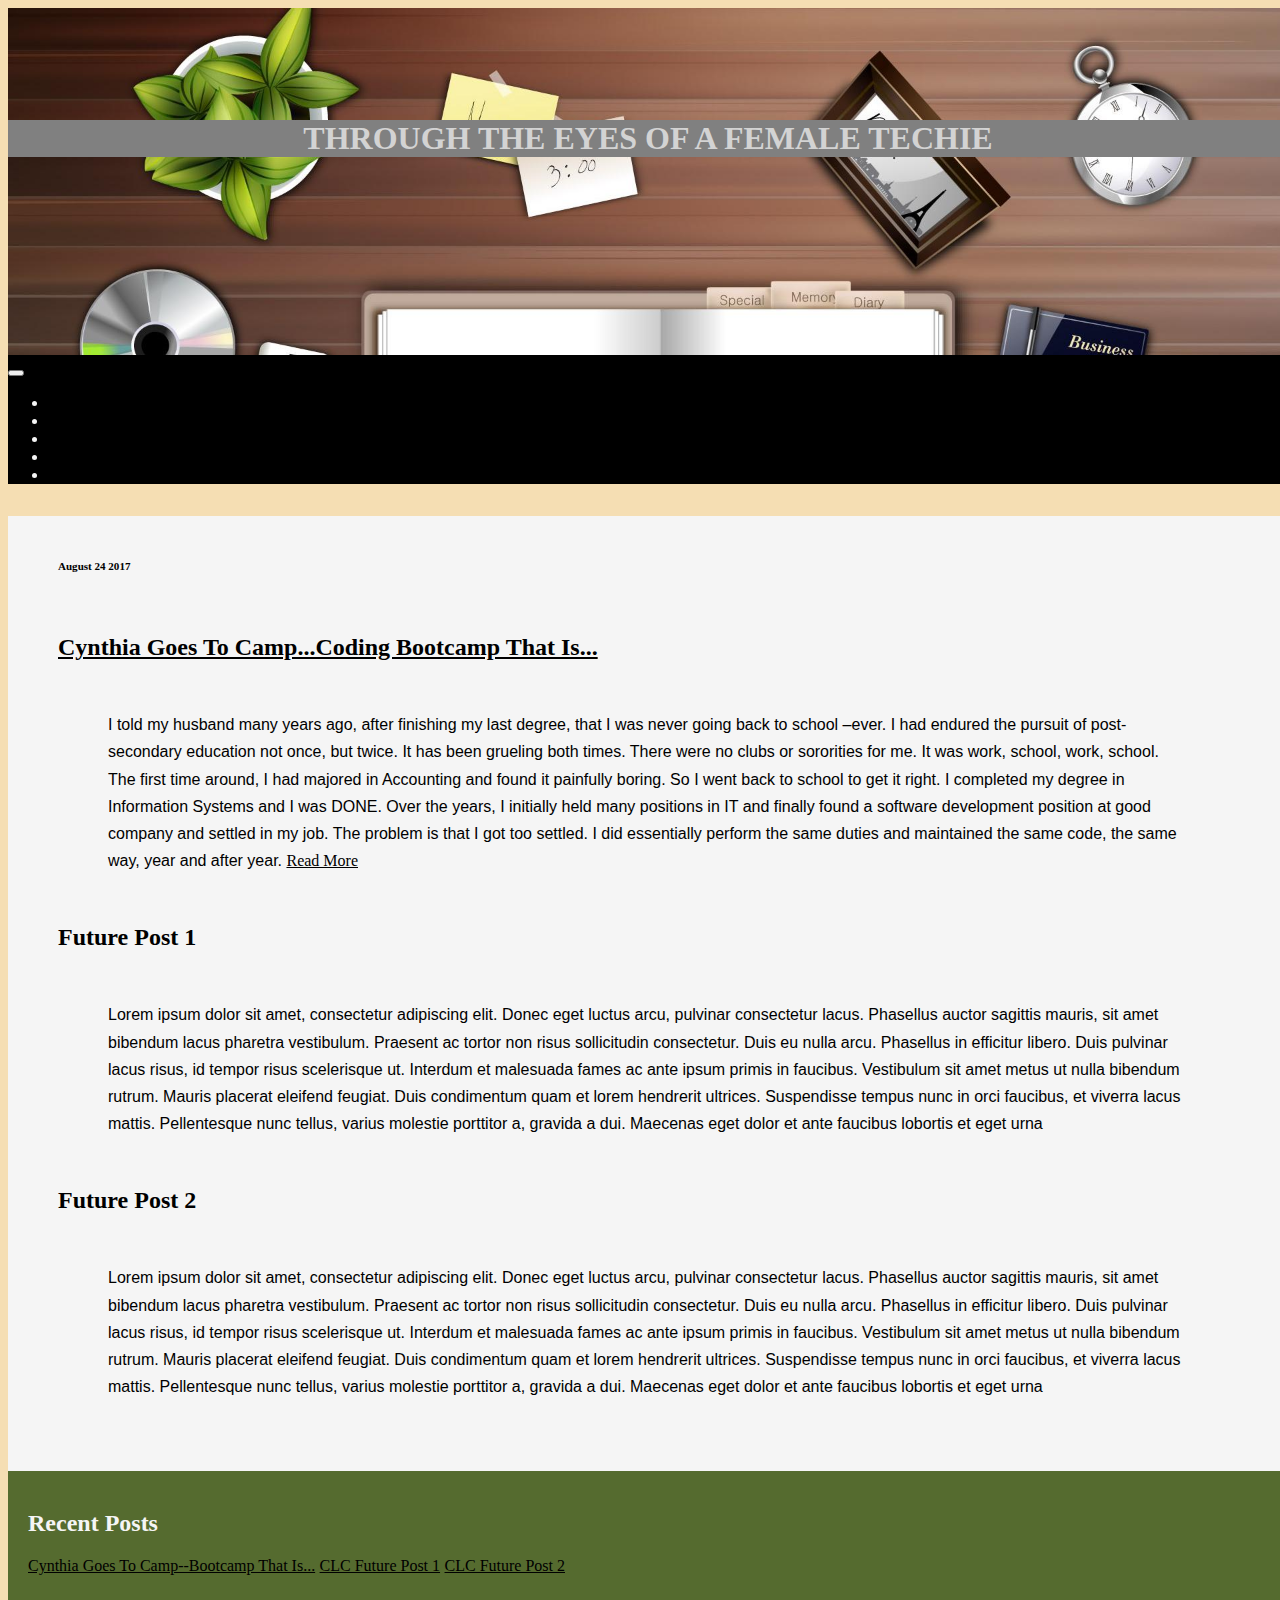
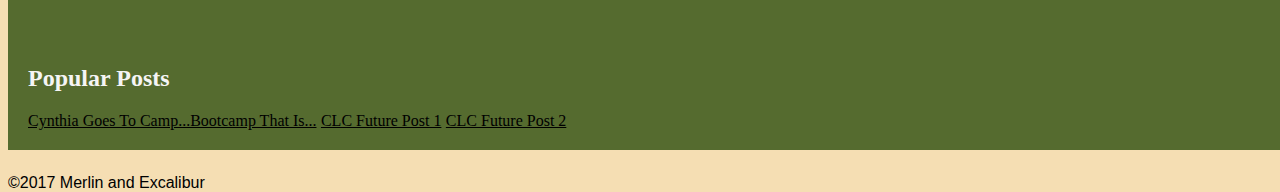
<file: index.html>
<!DOCTYPE html>
<html lang="en">
<head>
    <meta charset="UTF-8">
    <meta name="viewport" content="width=device-width, initial-scale=1.0">
    <meta http-equiv="X-UA-Compatible" content="ie=edge">
    <title>Document</title>
     <!-- <link rel="stylesheet" href="css/bootstrap.min.css"> -->
    
    <link rel="stylesheet" href="https://maxcdn.bootstrapcdn.com/bootstrap/4.0.0-beta/css/bootstrap.min.css" integrity="sha384-/Y6pD6FV/Vv2HJnA6t+vslU6fwYXjCFtcEpHbNJ0lyAFsXTsjBbfaDjzALeQsN6M" crossorigin="anonymous">
    <link rel="stylesheet" href="/site.css">
</head>
<body>
       <div class ="blok1 container-fluid">
        <h1 class ="container" > THROUGH THE EYES OF A FEMALE TECHIE</h1>
         <!-- <img src="/coffee.jpg" class="img-fluid" alt="Sample photo"> -->
    </div> 
    
    <header class="container-fluid">

    <!-- <div class ="container-fluid">
        <h1  class="container" > THROUGH THE EYES OF A FEMALE TECHIE</h1>
         <img src="/office_4-t2.jpg" class="img-fluid" alt="Sample photo">
    </div> 
     -->
        <!-- Brand -->
      <!-- <h1>  Learn To Trade Options </br> Take Your Investing To Another Level</h1> -->
      <!-- <img src="/geek_glasses.jpg" id="bg-girl" alt="Sample photo"> -->

     <nav class="navbar navbar-expand-md navbar-dark " id="navStyle">
          
 <button class="navbar-toggler" type="button" data-toggle="collapse" data-target="#nav-content" aria-controls="nav-content" aria-expanded="false" aria-label="Toggle navigation">
    <span class="navbar-toggler-icon"></span>
</button>
       <a class="navbar-brand" id="brandStyling" href="#">Cynthia Crafter | Software Developer</a>
       <div class="collapse navbar-collapse" id="nav-content">                
            <ul class="navbar-nav nav nav-pills justify-content-end">
                <li class="nav-item">
                    <a class="nav-link active bg-success" href="/">Home</a>
                </li>
                <li class="nav-item">
                    <a class="nav-link" href="/Training.html"> Projects</a>
                </li>
                <li class="nav-item">
                    <a class="nav-link " href="/Strategy.html"> Local Events</a>
                </li>
                <li class="nav-item">
                <li class="nav-item">
                    <a class="nav-link" href="/About.html">About Me</a>
                </li>
            </ul>
       </div>
        </nav>
    </header>
 
 <div class="container-fluid">
 <div class="row">
   <div class="col-md-1"></div>  
   <div class="col-md-7" id="first-column" >
            
       
        <article class="mainArticle">
            <h5> <small>August 24 2017</small></h5><br>
            <h2><a href="/codecamp.html">Cynthia Goes To Camp...Coding Bootcamp That Is...</a></h2>
            <p>
                I told my husband many years ago, after finishing my last degree, that I was never going back to school –ever. I had endured the pursuit of post-secondary education not once, but twice. It has been grueling both times. There were no clubs or sororities for me. It was work, school, work, school.  The first time around, I had majored in Accounting and found it painfully boring. So I went back to school to get it right. I completed my degree in Information Systems and I was DONE.
Over the years, I initially held many positions in IT and finally found a software development position at good company and settled in my job. The problem is that I got too settled.  I did essentially perform the same duties and maintained the same code, the same way, year and after year. 
 <a href="/codecamp.html" class="btn btn-secondary  btn-md" role="button">Read More</a>
               
            </p>
           
        </article >
         <article class="mainArticle">
            <h2>Future Post 1</h2>
            <p>

                Lorem ipsum dolor sit amet, consectetur adipiscing elit. Donec eget luctus arcu, pulvinar consectetur lacus. Phasellus auctor sagittis mauris, sit amet bibendum lacus pharetra vestibulum. Praesent ac tortor non risus sollicitudin consectetur. Duis eu nulla arcu. Phasellus in efficitur libero. Duis pulvinar lacus risus, id tempor risus scelerisque ut. Interdum et malesuada fames ac ante ipsum primis in faucibus. Vestibulum sit amet metus ut nulla bibendum rutrum. Mauris placerat eleifend feugiat. Duis condimentum quam et lorem hendrerit ultrices. Suspendisse tempus nunc in orci faucibus, et viverra lacus mattis. Pellentesque nunc tellus, varius molestie porttitor a, gravida a dui. Maecenas eget dolor et ante faucibus lobortis et eget urna
            </p>
        </article >
        <article class="mainArticle">
            <h2>Future Post 2</h2>
            <p>

                Lorem ipsum dolor sit amet, consectetur adipiscing elit. Donec eget luctus arcu, pulvinar consectetur lacus. Phasellus auctor sagittis mauris, sit amet bibendum lacus pharetra vestibulum. Praesent ac tortor non risus sollicitudin consectetur. Duis eu nulla arcu. Phasellus in efficitur libero. Duis pulvinar lacus risus, id tempor risus scelerisque ut. Interdum et malesuada fames ac ante ipsum primis in faucibus. Vestibulum sit amet metus ut nulla bibendum rutrum. Mauris placerat eleifend feugiat. Duis condimentum quam et lorem hendrerit ultrices. Suspendisse tempus nunc in orci faucibus, et viverra lacus mattis. Pellentesque nunc tellus, varius molestie porttitor a, gravida a dui. Maecenas eget dolor et ante faucibus lobortis et eget urna
            </p>
        </article>

     </div>
     

        <div class="col-md-3" id="test-column">
            <h2 >Recent Posts</h2>
             <div class="list-group postspacing">
                 <a href="#" class="list-group-item">Cynthia Goes To Camp--Bootcamp That Is...</a>
                 <a href="#" class="list-group-item">CLC Future Post 1</a>
                 <a href="#" class="list-group-item">CLC Future Post 2</a>
            </div> 
            <h2 >Popular Posts</h2>
             <div class="list-group">
                 <a href="#" class="list-group-item">Cynthia Goes To Camp...Bootcamp That Is...</a>
                 <a href="#" class="list-group-item">CLC Future Post 1</a>
                 <a href="#" class="list-group-item">CLC Future Post 2</a>
             </div> 
             <!-- <div class="col-md-1"></div>  -->

  
    </div>
 </div>
   <footer>
       &copy;2017 Merlin and Excalibur
   </footer>
     <script src="https://code.jquery.com/jquery-3.2.1.slim.min.js" integrity="sha384-KJ3o2DKtIkvYIK3UENzmM7KCkRr/rE9/Qpg6aAZGJwFDMVNA/GpGFF93hXpG5KkN" crossorigin="anonymous"></script>
 <script src="https://cdnjs.cloudflare.com/ajax/libs/popper.js/1.11.0/umd/popper.min.js" integrity="sha384-b/U6ypiBEHpOf/4+1nzFpr53nxSS+GLCkfwBdFNTxtclqqenISfwAzpKaMNFNmj4" crossorigin="anonymous"></script>
     <script src="https://maxcdn.bootstrapcdn.com/bootstrap/4.0.0-beta/js/bootstrap.min.js" integrity="sha384-h0AbiXch4ZDo7tp9hKZ4TsHbi047NrKGLO3SEJAg45jXxnGIfYzk4Si90RDIqNm1" crossorigin="anonymous"></script>

</body>
</html>
</file>
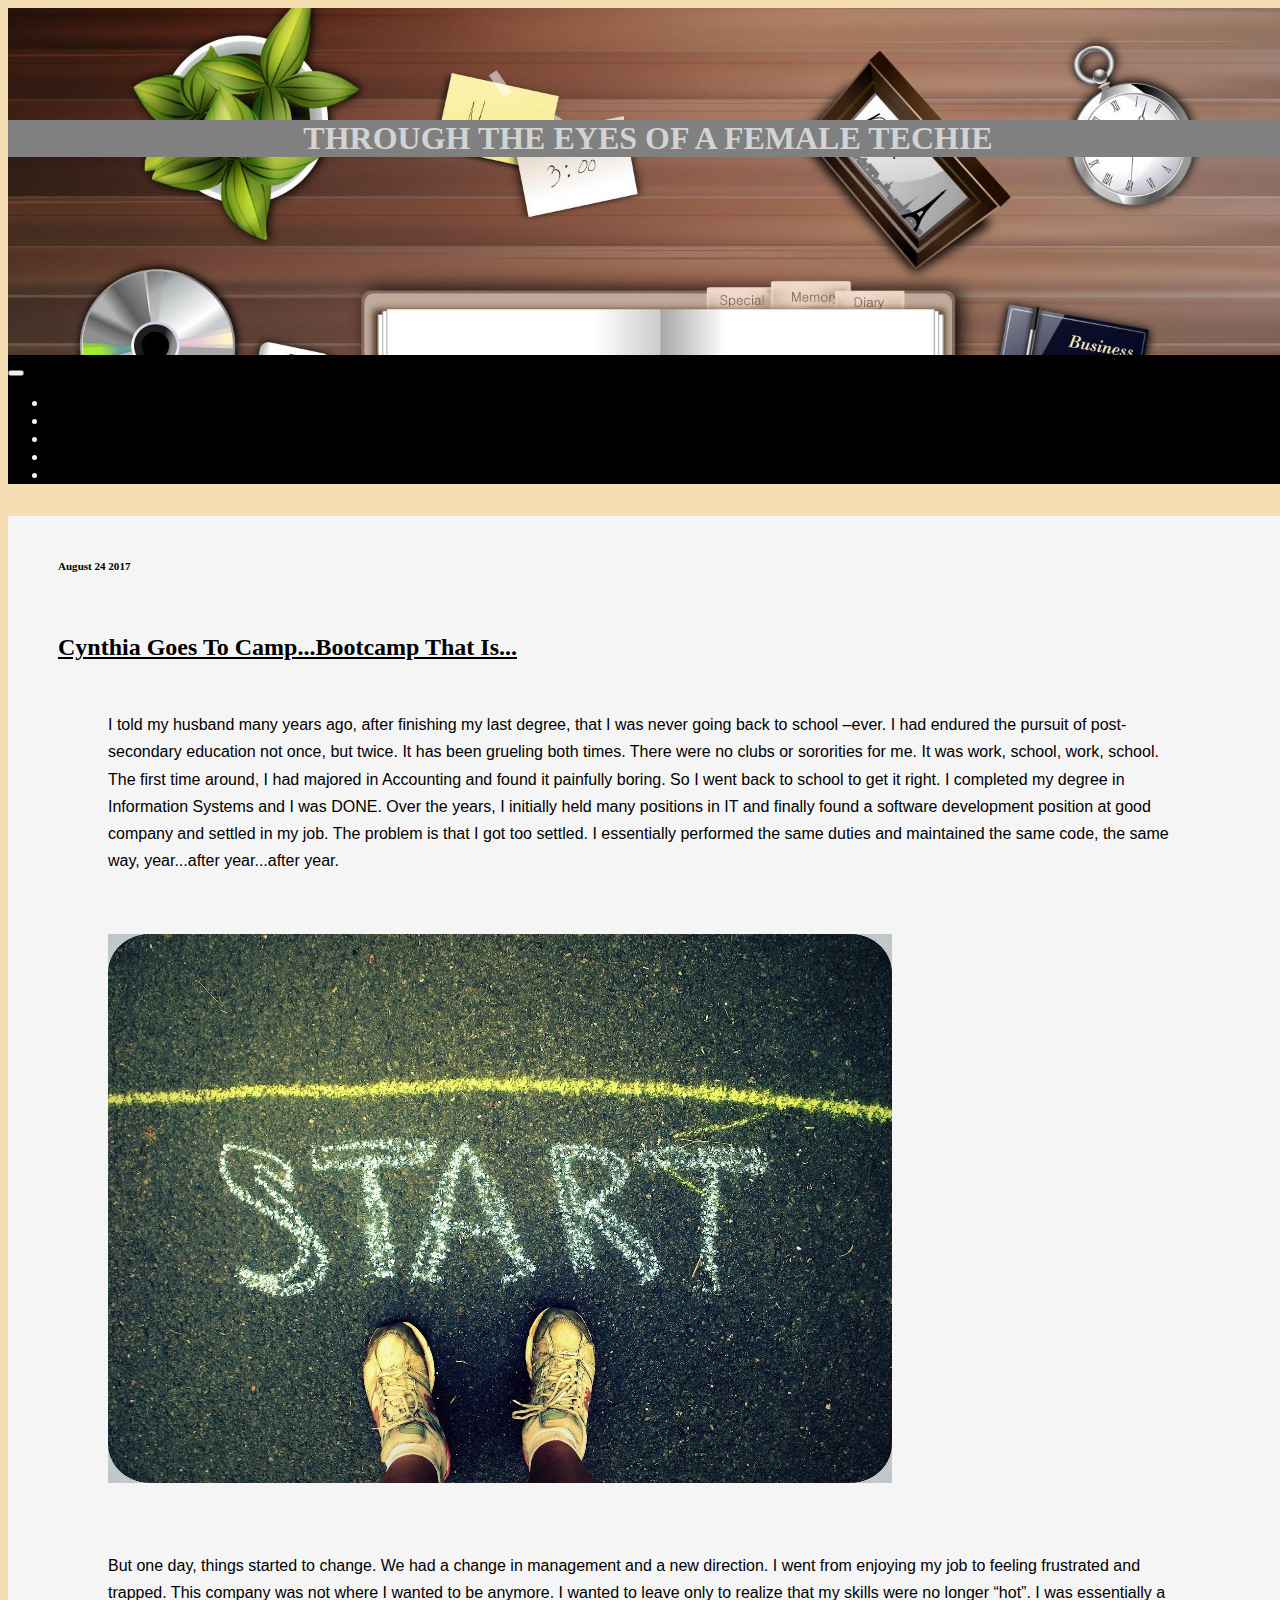
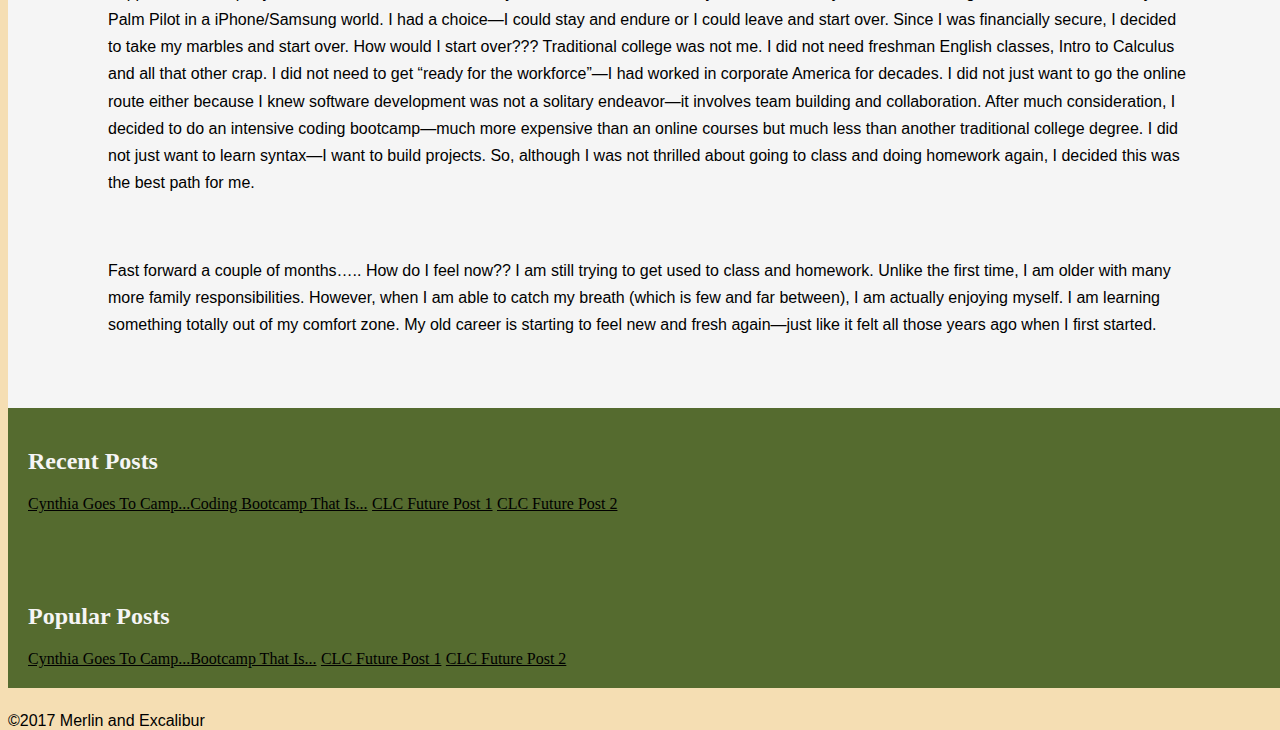
<file: codecamp.html>
<!DOCTYPE html>
<html lang="en">
<head>
    <meta charset="UTF-8">
    <meta name="viewport" content="width=device-width, initial-scale=1.0">
    <meta http-equiv="X-UA-Compatible" content="ie=edge">
    <title>Document</title>
     <!-- <link rel="stylesheet" href="css/bootstrap.min.css"> -->
    
    <link rel="stylesheet" href="https://maxcdn.bootstrapcdn.com/bootstrap/4.0.0-beta/css/bootstrap.min.css" integrity="sha384-/Y6pD6FV/Vv2HJnA6t+vslU6fwYXjCFtcEpHbNJ0lyAFsXTsjBbfaDjzALeQsN6M" crossorigin="anonymous">
    <link rel="stylesheet" href="/site.css">
</head>
<body>
     <div class ="blok1">
        <h1  class="container" > THROUGH THE EYES OF A FEMALE TECHIE</h1>
    </div>
    <header class="container-fluid">
    
        <!-- Brand -->
      <!-- <h1>  Learn To Trade Options </br> Take Your Investing To Another Level</h1> -->
      <!-- <img src="/geek_glasses.jpg" id="bg-girl" alt="Sample photo"> -->

     <nav class="navbar navbar-expand-md navbar-dark" id="navStyle">
          
 <button class="navbar-toggler" type="button" data-toggle="collapse" data-target="#nav-content" aria-controls="nav-content" aria-expanded="false" aria-label="Toggle navigation">
    <span class="navbar-toggler-icon"></span>
</button>
       <a class="navbar-brand" id="brandStyling" href="#">Cynthia Crafter | Software Developer</a>
       <div class="collapse navbar-collapse" id="nav-content">                
            <ul class="navbar-nav nav nav-pills">
                <li class="nav-item">
                    <a class="nav-link" href="/">Home</a>
                </li>
                <li class="nav-item">
                    <a class="nav-link" href="/Training.html"> Projects</a>
                </li>
                <li class="nav-item">
                    <a class="nav-link " href="/Strategy.html"> Local Events</a>
                </li>
                <li class="nav-item">
                <li class="nav-item">
                    <a class="nav-link" href="/About.html">About Me</a>
                </li>
            </ul>
       </div>
        </nav>
    </header>
 
 <div class="container-fluid">
 <div class="row">
   <div class="col-md-1"></div>  
   <div class="col-md-7" id="first-column" >
            
       
        <article class="mainArticle">
            <h5> <small>August 24 2017</small></h5><br>
            <h2><a href="/codecamp.html">Cynthia Goes To Camp...Bootcamp That Is...</a></h2>

             <p>
                I told my husband many years ago, after finishing my last degree, that I was never going back to school –ever. I had endured the pursuit of post-secondary education not once, but twice. It has been grueling both times. There were no clubs or sororities for me. It was work, school, work, school.  The first time around, I had majored in Accounting and found it painfully boring. So I went back to school to get it right. I completed my degree in Information Systems and I was DONE.
Over the years, I initially held many positions in IT and finally found a software development position at good company and settled in my job. The problem is that I got too settled.  I essentially performed the same duties and maintained the same code, the same way, year...after year...after year. 

               
            </p>
<p><img src="/starting-rev.jpg" class="img-fluid " alt="..."></p>

            <p>
                But one day, things started to change. We had a change in management and a new direction. I went from enjoying my job to feeling frustrated and trapped. This company was not where I wanted to be anymore. I wanted to leave only to realize that my skills were no longer “hot”. I was essentially a Palm Pilot in a iPhone/Samsung world. 
I had a choice—I could stay and endure or I could leave and start over. Since I was financially secure, I decided to take my marbles and start over. 
How would I start over??? Traditional college was not me. I did not need freshman English classes, Intro to Calculus and all that other crap. I did not need to get “ready for the workforce”—I had worked in corporate America for decades. I did not just want to go the online route either because I knew software development was not a solitary endeavor—it involves team building and collaboration.
After much consideration, I decided to do an intensive coding bootcamp—much more expensive than an online courses but much less than another traditional college degree. I did not just want to learn syntax—I want to build projects. So, although I was not thrilled about going to class and doing homework again, I decided this was the best path for me.
            </p>
            <p>
Fast forward a couple of months…..
How do I feel now??
 I am still trying to get used to class and homework. Unlike the first time, I am older with many more family responsibilities. However, when I am able to catch my breath (which is few and far between), I am actually enjoying myself. I am learning something totally out of my comfort zone. My old career is starting to feel new and fresh again—just like it felt all those years ago when I first started.               
            </p>


     </div>
     

        <div class="col-md-3" id="test-column">
            <h2 >Recent Posts</h2>
             <div class="list-group postspacing">
                 <a href="#" class="list-group-item">Cynthia Goes To Camp...Coding Bootcamp That Is...</a>
                 <a href="#" class="list-group-item">CLC Future Post 1</a>
                 <a href="#" class="list-group-item">CLC Future Post 2</a>
             </div>
                  <!-- <div class="col-md-3" id="test-column"> -->
            <h2 >Popular Posts</h2>
             <div class="list-group">
                 <a href="#" class="list-group-item">Cynthia Goes To Camp...Bootcamp That Is...</a>
                 <a href="#" class="list-group-item">CLC Future Post 1</a>
                 <a href="#" class="list-group-item">CLC Future Post 2</a>
             </div> 
       </div> 
        
             <!-- <div class="col-md-1"></div>  -->

  
    </div>
 </div>
   <footer>
       &copy;2017 Merlin and Excalibur
   </footer>
     <script src="https://code.jquery.com/jquery-3.2.1.slim.min.js" integrity="sha384-KJ3o2DKtIkvYIK3UENzmM7KCkRr/rE9/Qpg6aAZGJwFDMVNA/GpGFF93hXpG5KkN" crossorigin="anonymous"></script>
 <script src="https://cdnjs.cloudflare.com/ajax/libs/popper.js/1.11.0/umd/popper.min.js" integrity="sha384-b/U6ypiBEHpOf/4+1nzFpr53nxSS+GLCkfwBdFNTxtclqqenISfwAzpKaMNFNmj4" crossorigin="anonymous"></script>
     <script src="https://maxcdn.bootstrapcdn.com/bootstrap/4.0.0-beta/js/bootstrap.min.js" integrity="sha384-h0AbiXch4ZDo7tp9hKZ4TsHbi047NrKGLO3SEJAg45jXxnGIfYzk4Si90RDIqNm1" crossorigin="anonymous"></script>

</body>
</html>
</file>
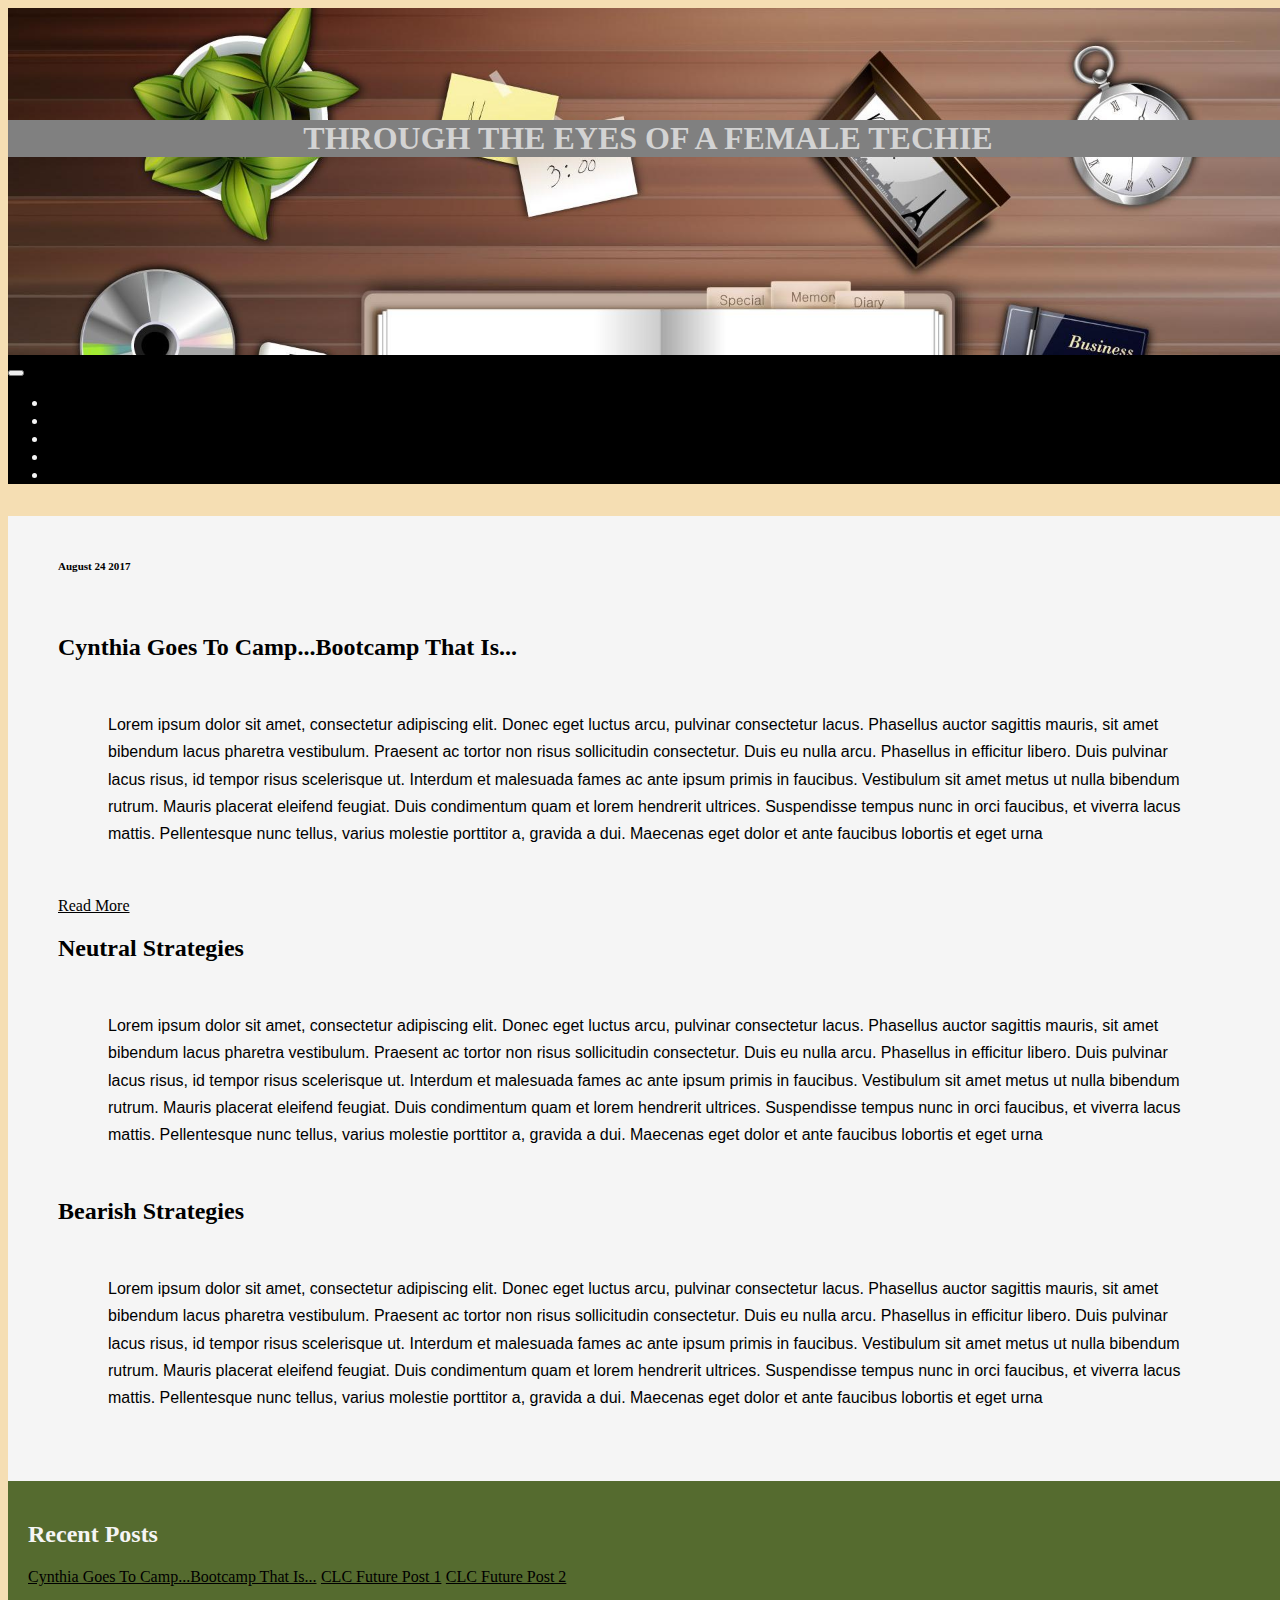
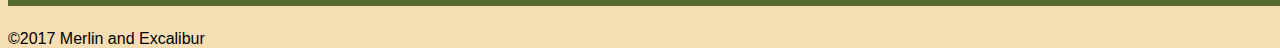
<file: futurepost1.html>
<!DOCTYPE html>
<html lang="en">
<head>
    <meta charset="UTF-8">
    <meta name="viewport" content="width=device-width, initial-scale=1.0">
    <meta http-equiv="X-UA-Compatible" content="ie=edge">
    <title>Document</title>
     <!-- <link rel="stylesheet" href="css/bootstrap.min.css"> -->
    
    <link rel="stylesheet" href="https://maxcdn.bootstrapcdn.com/bootstrap/4.0.0-beta/css/bootstrap.min.css" integrity="sha384-/Y6pD6FV/Vv2HJnA6t+vslU6fwYXjCFtcEpHbNJ0lyAFsXTsjBbfaDjzALeQsN6M" crossorigin="anonymous">
    <link rel="stylesheet" href="/site.css">
</head>
<body>
     <div class ="blok1">
        <h1  class="container" > THROUGH THE EYES OF A FEMALE TECHIE</h1>
    </div>
    <header class="container-fluid">
    
        <!-- Brand -->
      <!-- <h1>  Learn To Trade Options </br> Take Your Investing To Another Level</h1> -->
      <!-- <img src="/geek_glasses.jpg" id="bg-girl" alt="Sample photo"> -->

     <nav class="navbar navbar-expand-md navbar-dark" id="navStyle">
            <!-- <div class="container-fluid">
                <div class="navbar-header">
                    <button type="button" class="navbar-toggle collapsed"
                        data-toggle="collapse" data-target="#main-nav" 
                        aria-expanded="false">
                        <span class="sr-only">Toggle Navigation</span>
                        <span class="icon-bar"></span>
                        <span class="icon-bar"></span>
                        <span class="icon-bar"></span>
                    </button>                    
                </div>
                <div class="collapse navbar-collapse" id="main-nav">  -->
 <button class="navbar-toggler" type="button" data-toggle="collapse" data-target="#nav-content" aria-controls="nav-content" aria-expanded="false" aria-label="Toggle navigation">
    <span class="navbar-toggler-icon"></span>
</button>
       <a class="navbar-brand" id="brandStyling" href="#">Cynthia Crafter</a>
       <div class="collapse navbar-collapse" id="nav-content">                
            <ul class="navbar-nav nav nav-pills">
                <li class="nav-item">
                    <a class="nav-link active" href="/">Home</a>
                </li>
                <li class="nav-item">
                    <a class="nav-link" href="/Training.html"> Projects</a>
                </li>
                <li class="nav-item">
                    <a class="nav-link " href="/Strategy.html"> Local Events</a>
                </li>
                <li class="nav-item">
                <li class="nav-item">
                    <a class="nav-link" href="/About.html">About Me</a>
                </li>
            </ul>
       </div>
        </nav>
    </header>
 
 <div class="container-fluid">
 <div class="row">
  <!-- <div class="col-md-1"></div>  -->
   <div class="col-md-8" id="first-column" >
            
       
        <article class="mainArticle">
            <h5> <small>August 24 2017</small></h5><br>
            <h2>Cynthia Goes To Camp...Bootcamp That Is...</h2>
            <p>

                Lorem ipsum dolor sit amet, consectetur adipiscing elit. Donec eget luctus arcu, pulvinar consectetur lacus. Phasellus auctor sagittis mauris, sit amet bibendum lacus pharetra vestibulum. Praesent ac tortor non risus sollicitudin consectetur. Duis eu nulla arcu. Phasellus in efficitur libero. Duis pulvinar lacus risus, id tempor risus scelerisque ut. Interdum et malesuada fames ac ante ipsum primis in faucibus. Vestibulum sit amet metus ut nulla bibendum rutrum. Mauris placerat eleifend feugiat. Duis condimentum quam et lorem hendrerit ultrices. Suspendisse tempus nunc in orci faucibus, et viverra lacus mattis. Pellentesque nunc tellus, varius molestie porttitor a, gravida a dui. Maecenas eget dolor et ante faucibus lobortis et eget urna
            </p>
            <a href="/strategy.html" class="btn btn-primary  btn-md" role="button">Read More</a>
        </article >
         <article class="mainArticle">
            <h2>Neutral Strategies</h2>
            <p>

                Lorem ipsum dolor sit amet, consectetur adipiscing elit. Donec eget luctus arcu, pulvinar consectetur lacus. Phasellus auctor sagittis mauris, sit amet bibendum lacus pharetra vestibulum. Praesent ac tortor non risus sollicitudin consectetur. Duis eu nulla arcu. Phasellus in efficitur libero. Duis pulvinar lacus risus, id tempor risus scelerisque ut. Interdum et malesuada fames ac ante ipsum primis in faucibus. Vestibulum sit amet metus ut nulla bibendum rutrum. Mauris placerat eleifend feugiat. Duis condimentum quam et lorem hendrerit ultrices. Suspendisse tempus nunc in orci faucibus, et viverra lacus mattis. Pellentesque nunc tellus, varius molestie porttitor a, gravida a dui. Maecenas eget dolor et ante faucibus lobortis et eget urna
            </p>
        </article >
        <article class="mainArticle">
            <h2>Bearish Strategies</h2>
            <p>

                Lorem ipsum dolor sit amet, consectetur adipiscing elit. Donec eget luctus arcu, pulvinar consectetur lacus. Phasellus auctor sagittis mauris, sit amet bibendum lacus pharetra vestibulum. Praesent ac tortor non risus sollicitudin consectetur. Duis eu nulla arcu. Phasellus in efficitur libero. Duis pulvinar lacus risus, id tempor risus scelerisque ut. Interdum et malesuada fames ac ante ipsum primis in faucibus. Vestibulum sit amet metus ut nulla bibendum rutrum. Mauris placerat eleifend feugiat. Duis condimentum quam et lorem hendrerit ultrices. Suspendisse tempus nunc in orci faucibus, et viverra lacus mattis. Pellentesque nunc tellus, varius molestie porttitor a, gravida a dui. Maecenas eget dolor et ante faucibus lobortis et eget urna
            </p>
        </article>

     </div>
     

        <div class="col-md-4" id="test-column">
            <h2 >Recent Posts</h2>
             <div class="list-group">
                 <a href="#" class="list-group-item">Cynthia Goes To Camp...Bootcamp That Is...</a>
                 <a href="#" class="list-group-item">CLC Future Post 1</a>
                 <a href="#" class="list-group-item">CLC Future Post 2</a>
            </div> 
             <!-- <div class="col-md-1"></div>  -->

  
    </div>
 </div>
   <footer>
       &copy;2017 Merlin and Excalibur
   </footer>
     <script src="https://code.jquery.com/jquery-3.2.1.slim.min.js" integrity="sha384-KJ3o2DKtIkvYIK3UENzmM7KCkRr/rE9/Qpg6aAZGJwFDMVNA/GpGFF93hXpG5KkN" crossorigin="anonymous"></script>
 <script src="https://cdnjs.cloudflare.com/ajax/libs/popper.js/1.11.0/umd/popper.min.js" integrity="sha384-b/U6ypiBEHpOf/4+1nzFpr53nxSS+GLCkfwBdFNTxtclqqenISfwAzpKaMNFNmj4" crossorigin="anonymous"></script>
     <script src="https://maxcdn.bootstrapcdn.com/bootstrap/4.0.0-beta/js/bootstrap.min.js" integrity="sha384-h0AbiXch4ZDo7tp9hKZ4TsHbi047NrKGLO3SEJAg45jXxnGIfYzk4Si90RDIqNm1" crossorigin="anonymous"></script>

</body>
</html>
</file>
<file: site.css>
html, body {
  height: 100%;
  width: 100%;

 
} 

p{
    padding: 10px 10px 10px 10px;
    line-height: 170%;
    margin: 2.5rem;
}


#first-column {
    background-color: whitesmoke;
      padding: 20px 50px 20px 50px;  
    /* margin-left: 2rem; */
   
}
#second-column{
    background-color: lightblue;
    margin:.5rem;
}

#test-column{
    /* margin-left: 1rem; */
    
    padding:20px;
    background-color: darkolivegreen;
    color: whitesmoke;
}

.postspacing{
    padding-bottom:70px;
}

#navStyle{
    color: whitesmoke;
    background-color: black;
      margin-bottom: 2.0rem;  
    
}

  .blok1 {
  /* background-image:url(/office_4-t2.jpg); */
  /* background-image:url(/geek_glasses.jpg); */
   /* background-position: top center;  */
   background-image:url(/ladydesktop.jpg); 
    background-repeat: repeat-x;  
    background-size:cover;  
   /* margin-bottom:1rem; */
    padding-top: 2rem;   
     height: 35%; 
   

  /* background-size: cover; */
  /* height: 30px; */
}
.blok1 h1{
    display: block;
    background-color: grey;
    color:lightgray;
    font-stretch: extra-expanded;
    font-family: Cambria, Cochin, Georgia, Times, Times New Roman, serif;
    font-size: 2rem;
    padding: 0 0 0 0;
    text-align: center;
     margin-top: 5rem; 
}

/* margin-top: 5rem; */


 a, h2, h5{
    font-family: cursive;
}
a{
    color: black;
}

a:hover{
    color:darkgray;
}



#first-column h2{
      color:black; 
}

/* .adjtop
{
    margin-top:50px;
} */

/* .clsGlasses */
#brandStyling
{
    font-family:'Gill Sans', 'Gill Sans MT', Calibri, 'Trebuchet MS', sans-serif;
    font-size: 20px;
}
body {
    /* background-image:url("/purple_pumps.jpg"); */

    font-family: Arial, Helvetica, sans-serif;
      background-color:wheat;    
    /* margin: auto;    */
}
footer{
    margin-top:1.5rem;
}
</file>
